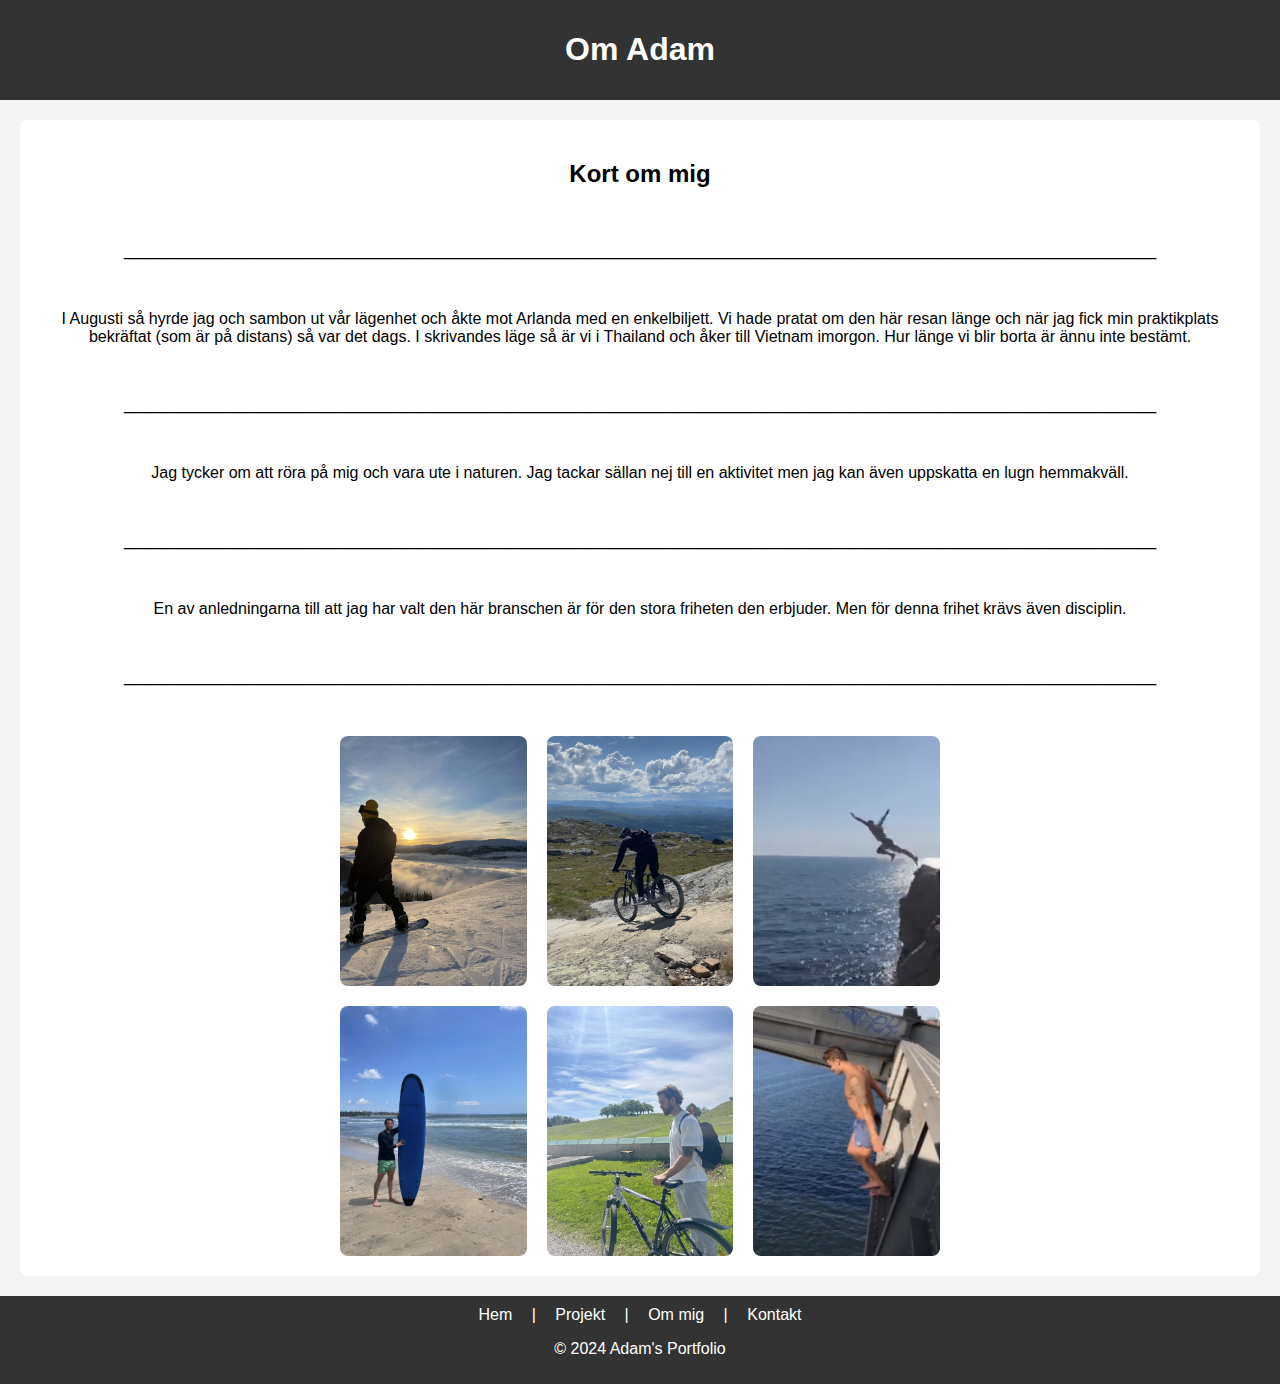
<file: about.html>
<!DOCTYPE html>
<html lang="sv-se">
  <head>
    <meta charset="utf-8" />
    <meta name="viewport" content="width=device-width, initial-scale=1.0">
    <title>Om mig</title>
    <link href="style.css" rel="stylesheet" type="text/css" />
  </head>
  <body>
    <header>
        <h1>Om Adam</h1>
    </header>
    <section>
      <h2><b>Kort om mig</b></h2>
      <p><br></p>
      <p>____________________________________________________________________________________________________________________</p>
      <p>
        <br>
      </p>
        <p>I Augusti så hyrde jag och sambon ut vår lägenhet och åkte mot Arlanda med en enkelbiljett. Vi hade pratat om den här
           resan länge och när jag fick min praktikplats <br>bekräftat (som är på distans) så var det dags. I skrivandes läge så är vi i Thailand och
          åker till Vietnam imorgon. Hur länge vi blir borta är ännu inte bestämt.
        </p>
        <p>
          <br>
        </p>
        <p>____________________________________________________________________________________________________________________</p>
        <p>
          <br>
        </p>
        <p>Jag tycker om att röra på mig och vara ute i naturen. Jag tackar sällan nej till en aktivitet
          men jag kan även uppskatta en lugn hemmakväll. 
        </p>
        <p>
          <br>
        </p>
        <p>____________________________________________________________________________________________________________________</p>
        <p>
          <br>
        </p>
        <p>
          En av anledningarna till att jag har valt den här branschen är för den stora friheten den erbjuder.
          Men för denna frihet krävs även disciplin.  
        </p>
        <p>
          <br>
        </p>
        <p>____________________________________________________________________________________________________________________</p>
        <p>
          <br>
        </p>
        <div class="image-grid">
          <img src="images/snowboardcut.PNG" alt="Bild 1">
          <img src="images/downhillcut.png" alt="Bild 2">
          <img src="images/badklippacut.jpg" alt="Bild 3">
          <img src="images/surf.jpg" alt="Bild 4">
          <img src="images/cykelcut.png" alt="Bild 5">
          <img src="images/badbrocut.png" alt="Bild 6">
      </div>
    </section>
    <footer>
      <nav>
        <a href="index.html">Hem</a> |
        <a href="projects.html">Projekt</a> | 
        <a href="">Om mig</a> |
        <a href="contact.html">Kontakt</a>
    </nav>
        <p>&copy; 2024 Adam's Portfolio</p>
    </footer>
    <script src="script.js"></script>
  </body>
</html>
</file>
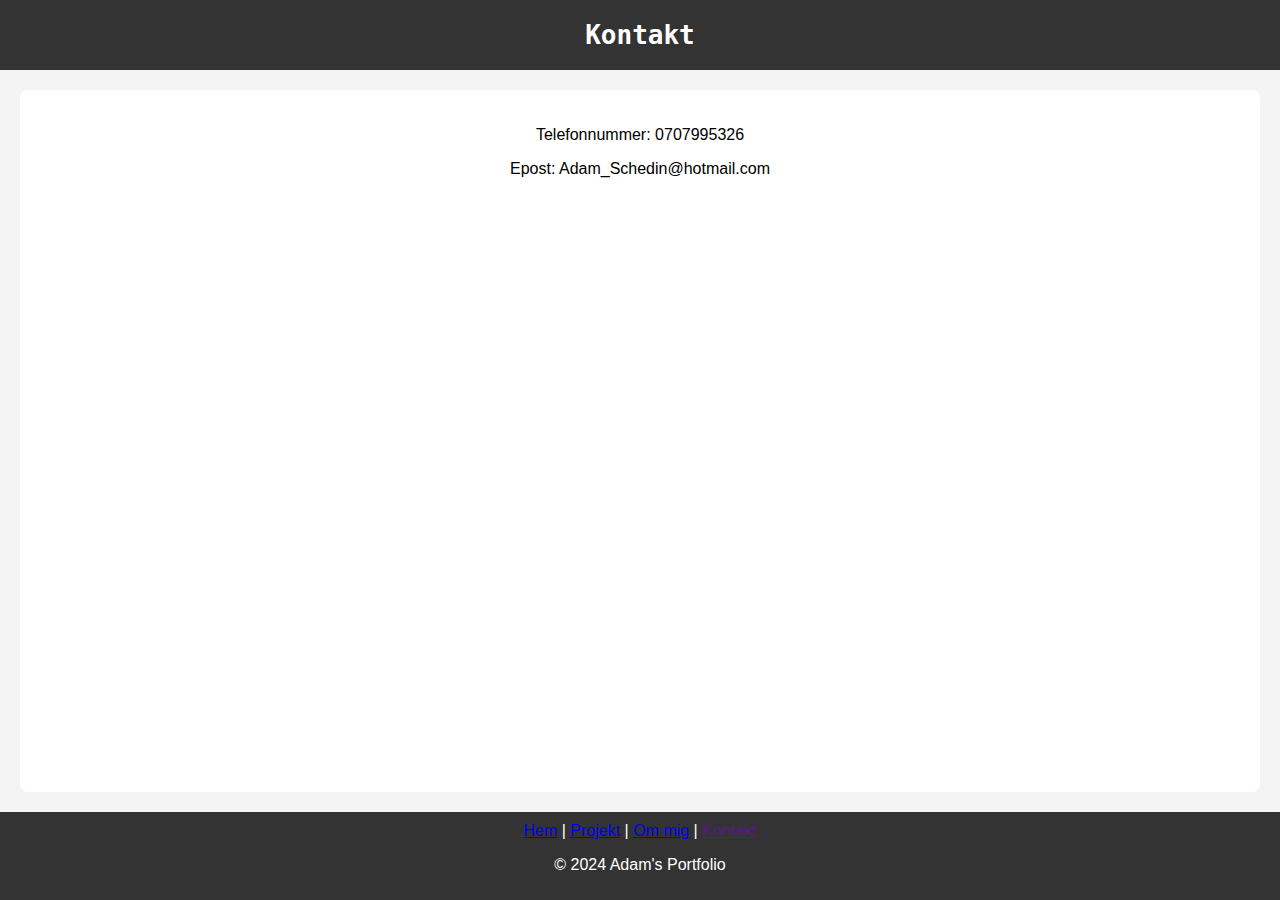
<file: contact.html>
<!DOCTYPE html>
<html lang="se">

<head>

	<meta charset="UTF-8">
	<meta name="viewport" content="width=device-width, initial-scale=1">
    <link href="project.css" rel="stylesheet" type="text/css" />

	<title>Kontakt</title>

	<!--Additional elements for browsers and robots go here goes here-->

</head>

<body>
    <header>
        <h1>Kontakt</h1>
    </header>
    <section>
        <p>Telefonnummer: 0707995326</p>
        <p>Epost: Adam_Schedin@hotmail.com</p>
    </section>
    <footer>
        <nav>
          <a href="index.html">Hem</a> |
          <a href="projects.html">Projekt</a> | 
          <a href="about.html">Om mig</a> |
          <a href="">Kontakt</a>
      </nav>
          <p>&copy; 2024 Adam's Portfolio</p>
      </footer>
</body>

</html>
</file>
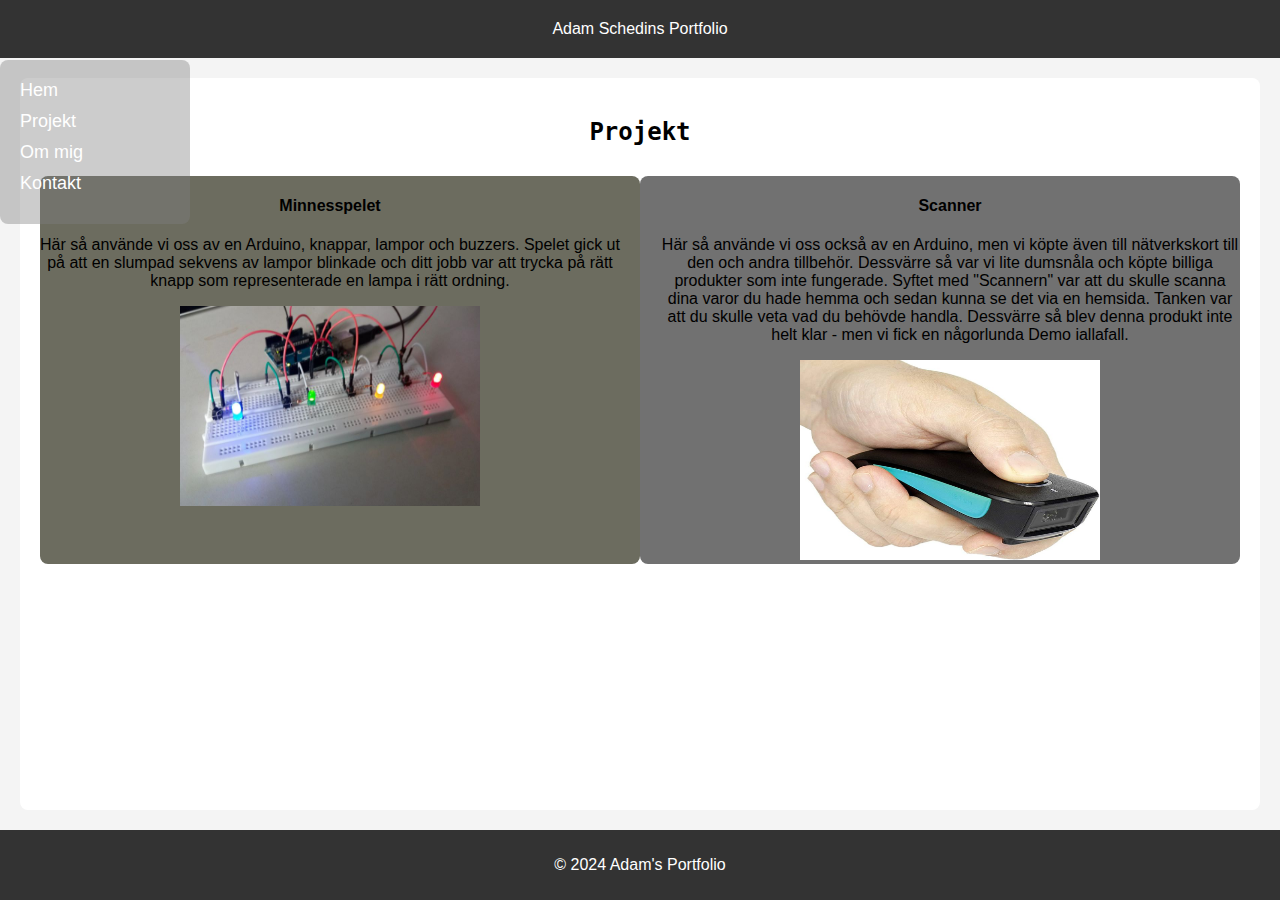
<file: projects.html>
<!DOCTYPE html>
<html lang="sv-se">
  <head>
    <meta charset="utf-8" />
    <meta name="viewport" content="width=device-width, initial-scale=1.0">
    <title>Tidigare Projekt</title>
    <link href="project.css" rel="stylesheet" type="text/css" />
  </head>
  
  <body>
    <header>
        Adam Schedins Portfolio
    </header>

    <!-- Huvudinnehåll -->
    <aside>
        <nav>
          <a href="index.html">Hem</a>
          <a href="">Projekt</a>
          <a href="about.html">Om mig</a>
          <a href="contact.html">Kontakt</a>
      </nav>
      </aside>

        <!-- Projektsida Innehåll -->
        <section>
            <h2>Projekt</h2>

            <div class="project-container">
                <!-- Projekt 1 -->
                <div class="project-left">
                    <h4>Minnesspelet</h4>
                    <p>Här så använde vi oss av en Arduino, knappar, lampor och buzzers.
                        Spelet gick ut på att en slumpad sekvens av lampor blinkade och
                        ditt jobb var att trycka på rätt knapp som representerade en lampa i rätt ordning.
                    </p>
                    <img src="images/arduino.jpg" alt="arduino" width="300" height="200">
                </div>

                <!-- Projekt 2 -->
                <div class="project-right">
                    <h4>Scanner</h4>
                    <p>Här så använde vi oss också av en Arduino, men vi köpte även till nätverkskort till den och andra tillbehör.
                        Dessvärre så var vi lite dumsnåla och köpte billiga produkter som inte fungerade.
                        Syftet med "Scannern" var att du skulle scanna dina varor du hade hemma och sedan kunna se det
                        via en hemsida. Tanken var att du skulle veta vad du behövde handla.
                        Dessvärre så blev denna produkt inte helt klar - men vi fick en någorlunda Demo iallafall.
                    </p>
                    <img src="images/scanner.jpg" alt="scanner" width="300" height="200">
                </div>
        </section>
    </div>

    <!-- Footer -->
    <footer>
        <p>&copy; 2024 Adam's Portfolio</p>
    </footer>
    </body>
</html>
</file>
<file: style.css>
html, body {
    height: 100%; /* Se till att både HTML och body täcker hela skärmens höjd */
    margin: 0;
    display: flex;
    flex-direction: column; /* Gör så att barnen staplas i en kolumn */
}

body {
    font-family: Arial, sans-serif;
    background-color: #f4f4f4;
    flex: 1; /* Gör så att body tar upp all tillgänglig höjd */
}

header {
    background-color: #333;
    color: #fff;
    padding: 10px 0;
    text-align: center;
}

nav a {
    color: #fff;
    text-decoration: none;
    margin: 0 15px;
}

section {
    flex: 1; /* Gör så att section tar upp så mycket utrymme som möjligt */
    margin: 20px;
    padding: 20px;
    background-color: #fff;
    border-radius: 8px;
    text-align: center;
}

img {
    max-width: 100%;
    height: auto;
    border-radius: 8px;
}

footer {
    text-align: center;
    padding: 10px;
    background-color: #333;
    color: #fff;
    margin-top: auto; /* Ser till att footern alltid är längst ner */
}
.image-grid {
    display: grid;
    grid-template-columns: 1fr 1fr 1fr; /* Tre jämnt fördelade kolumner */
    gap: 20px; /* Mellanrum mellan bilderna */
    margin: 0 auto; /* Centrerar hela grid-sektionen på sidan */
    width: 50%; /* Justera bredden för att få mer centrerade bilder */
    justify-items: center; /* Centrerar bilderna inom varje kolumn */
}

.image-grid img {
    width: 250px; /* Fast bredd */
    height: 250px; /* Fast höjd för att hålla alla bilder lika stora */
    object-fit: cover; /* Beskär bilden proportionellt */
    border-radius: 8px; /* Rundade hörn på bilderna */
}
/* Responsiv stil för mobil med bestämd storlek */
@media (max-width: 768px) {
    .image-grid {
        grid-template-columns: 1fr 1fr; /* Två kolumner istället för tre */
        width: 90%; /* Öka bredden så att det fyller mer av mobilens skärm */
    }

    .image-grid img {
        width: 150px; /* Minska bildstorleken för mindre skärmar */
        height: 150px;
    }
}
</file>
<file: project.css>
html, body {
    height: 100%; /* Se till att både HTML och body täcker hela skärmens höjd */
    margin: 0;
    display: flex;
    flex-direction: column; /* Gör så att barnen staplas i en kolumn */
}

body {
    font-family: Arial, sans-serif;
    margin: 0;
    padding: 0;
    background-color: #f4f4f4;
    flex: 1; /* Gör så att body tar upp all tillgänglig höjd */
}

header {
    background-color: #333;
    color: #fff;
    text-align: center;
    padding: 20px 0;
}

h1 {
    margin: 0;
    font-family: monospace;
}
aside {
    position: absolute;
    top: 60px;
    left: 0;
    background-color: rgba(128, 128, 128, 0.4);
    padding: 20px;
    width: 150px;
    height: auto;
    border-radius: 8px;
    z-index: 10;
}

aside nav {
    display: flex;
    flex-direction: column;
}

aside nav a {
    color: #fff;
    text-decoration: none;
    margin-bottom: 10px;
    font-size: 18px;
}

section {
    flex: 1; /* Gör så att section tar upp så mycket utrymme som möjligt */
    margin: 20px;
    padding: 20px;
    background-color: #fff;
    border-radius: 8px;
    text-align: center;
}

h2 {
    text-align: center;
    font-size: 24px;
    margin-bottom: 10px;
    font-family: monospace
}

/* Layout för projekten */
.project-container {
    display: flex;
    justify-content: center;
    margin-top: 30px;
    position: relative;
}

/* Vänstra sidan (projekt 1) */
.project-left {
    width: 50%;
    padding-right: 20px;
    text-align: center;
    background-color: rgb(108, 108, 95);
    border-radius: 8px;
}

/* Högra sidan (projekt 2) */
.project-right {
    width: 50%;
    padding-left: 20px;
    text-align: center;
    background-color: rgb(113, 113, 113);
    border-radius: 8px;
}

/* Skiljelinje mellan projekten */
.divider {
    width: 2px;
    background-color: black;
    height: auto;
    margin: 0 20px;
}

/* Footer */
footer {
    background-color: #333;
    color: white;
    text-align: center;
    padding: 10px 0;
    margin-top: auto; /* Ser till att footern alltid är längst ner */
}

/* Responsiv stil för mobil med bestämd storlek */
@media (max-width: 768px) {
    .project-container {
        flex-direction: column; /* Staplar projekten vertikalt */
    }

    .project-left, .project-right {
        width: 100%; /* Gör projekten 100% breda */
        padding: 10px;
        margin-bottom: 20px; /* Lägger till utrymme mellan sektionerna */
    }

    .divider {
        display: none; /* Dölj skiljelinjen på små skärmar */
    }

    h2 {
        font-size: 20px; /* Mindre fontstorlek för mindre skärmar */
    }

    section {
        margin: 10px;
        padding: 15px;
    }
}
</file>
